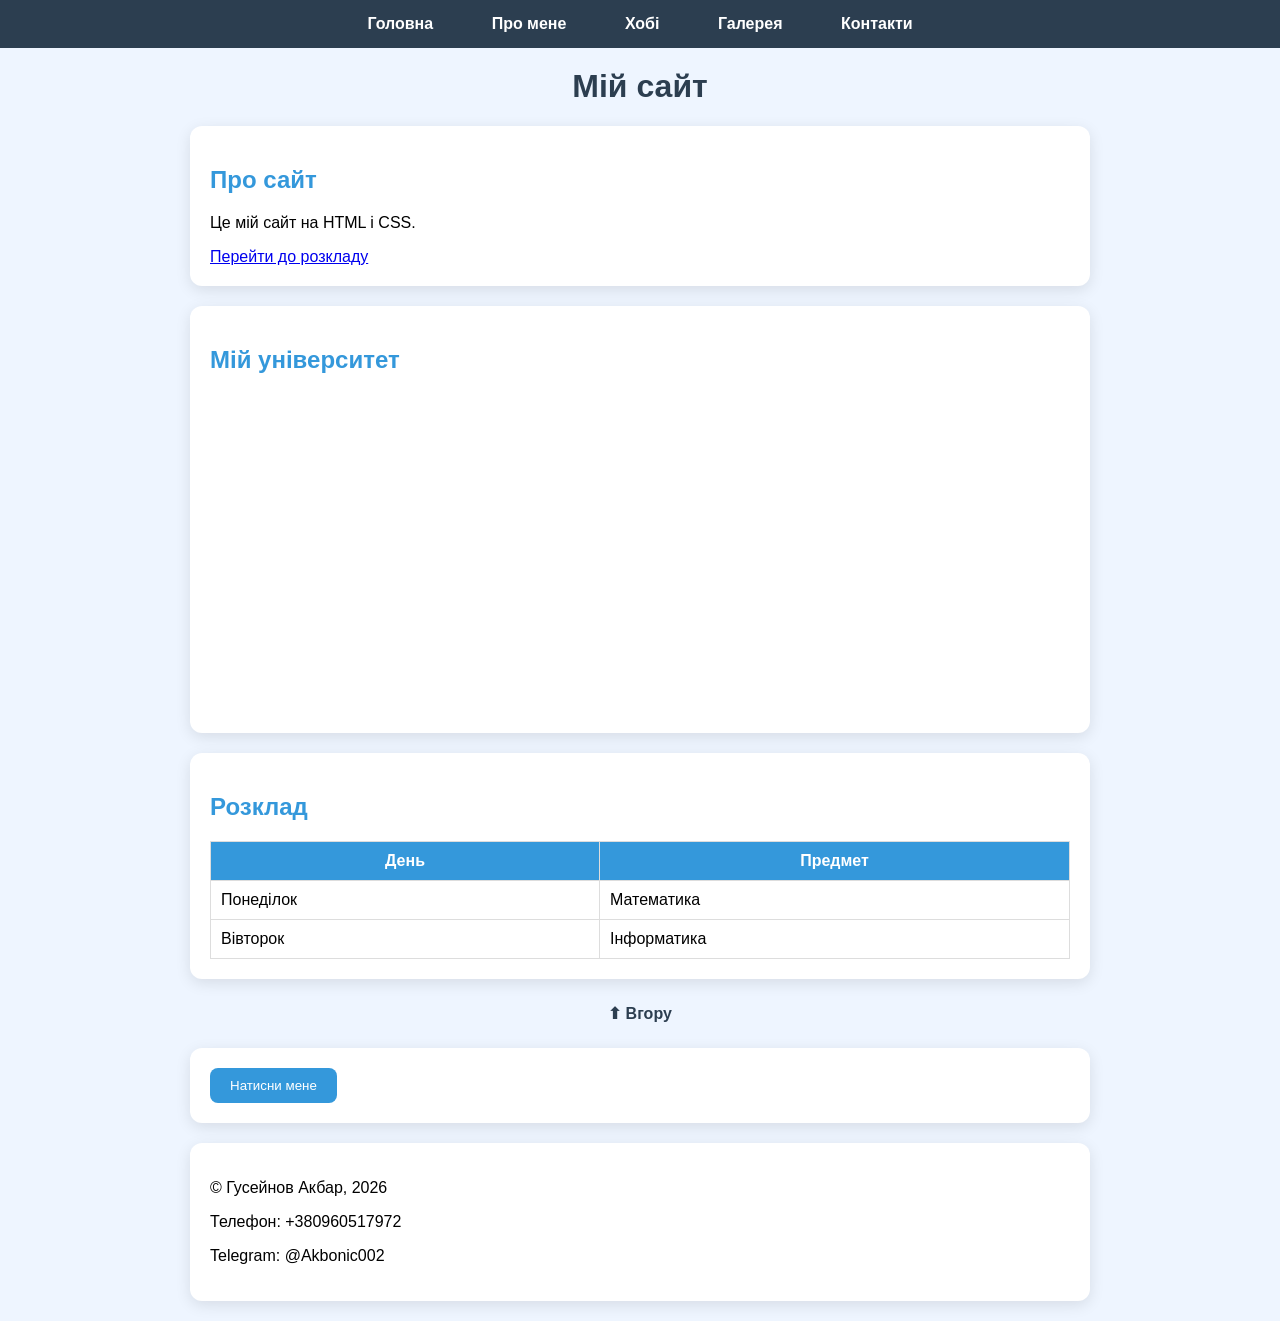
<file: index.html>
<!DOCTYPE html>
<html>
<head>
<meta charset="UTF-8">
<title>Мій сайт</title>
<link rel="stylesheet" href="style.css">
</head>

<body>

<div class="menu">
<a href="index.html">Головна</a>
<a href="about.html">Про мене</a>
<a href="hobbies.html">Хобі</a>
<a href="gallery.html">Галерея</a>
<a href="contact.html">Контакти</a>
</div>

<h1 id="top">Мій сайт</h1>

<div class="block">
<h2 id="about">Про сайт</h2>
<p>Це <span class="highlight">мій сайт</span> на HTML і CSS.</p>
<a href="#schedule">Перейти до розкладу</a>
</div>

<div class="block">
<h2>Мій університет</h2>

<iframe width="100%" height="315"
src="https://www.youtube.com/embed/E6NWuLWMNzM"
frameborder="0"
allowfullscreen>
</iframe>

</div>

<div class="block">
<h2 id="schedule">Розклад</h2>

<table>
<tr>
<th>День</th>
<th>Предмет</th>
</tr>

<tr>
<td>Понеділок</td>
<td>Математика</td>
</tr>

<tr>
<td>Вівторок</td>
<td>Інформатика</td>
</tr>
</table>
</div>

<a href="#top" class="top">⬆ Вгору</a>

<div class="block">
<button onclick="showMessage()">Натисни мене</button>
</div>

<script>
function showMessage() {
    alert("Дякую за відвідування сайту 😎");
}
</script>
<footer class="block">
<p>© Гусейнов Акбар, 2026</p>
<p>Телефон: +380960517972</p>
<p>Telegram: @Akbonic002</p>
</footer>

</body>
</html>
</file>
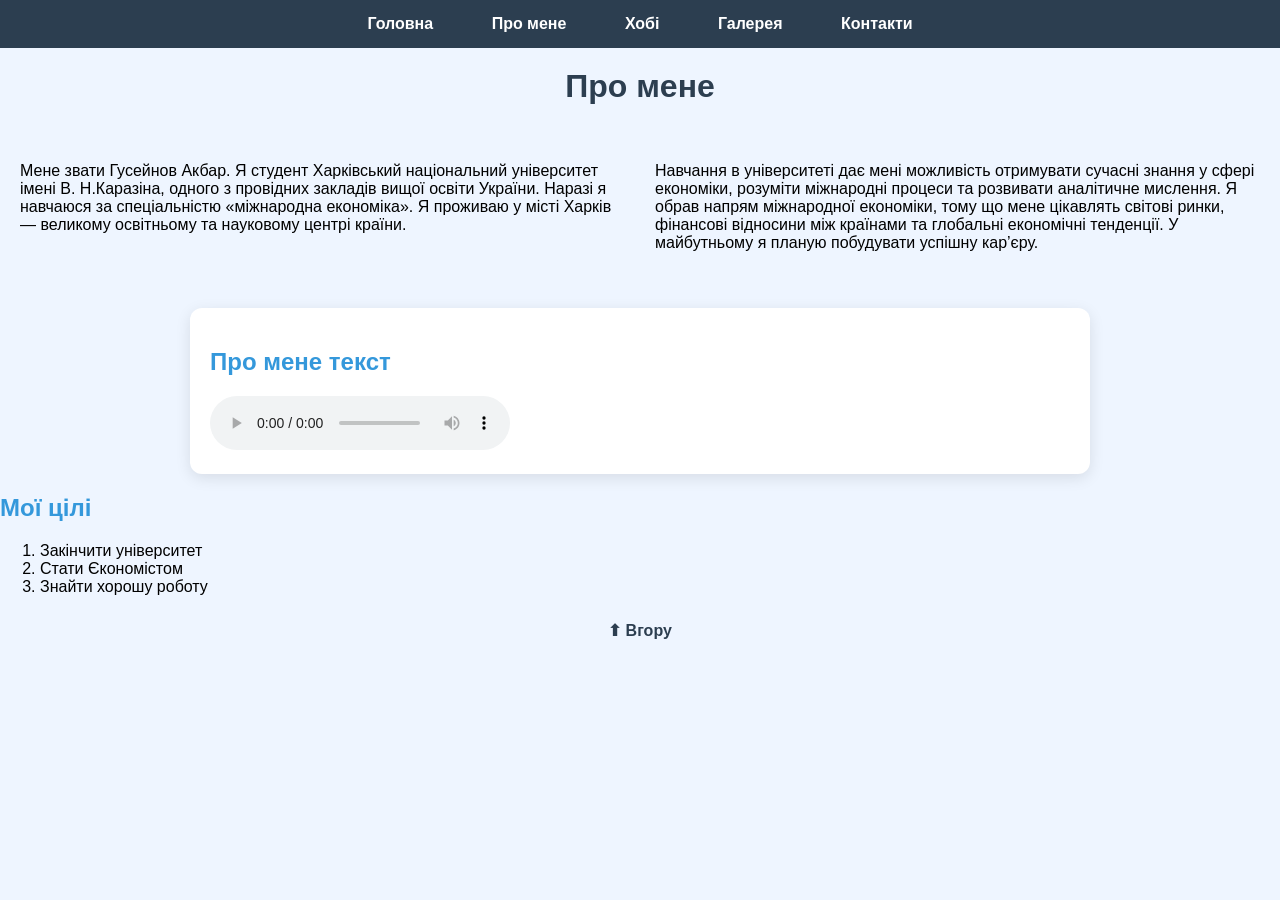
<file: about.html>
<!DOCTYPE html>
<html>
<head>
<meta charset="UTF-8">
<title>Про мене</title>
<link rel="stylesheet" href="style.css">
</head>

<body>

<div class="menu">
<a href="index.html">Головна</a>
<a href="about.html">Про мене</a>
<a href="hobbies.html">Хобі</a>
<a href="gallery.html">Галерея</a>
<a href="contact.html">Контакти</a>
</div>

<h1 id="top">Про мене</h1>

<div class="columns">
<div>
<p>
Мене звати Гусейнов Акбар. Я студент Харківський національний університет імені В. Н.Каразіна,
одного з провідних закладів вищої освіти України. Наразі я навчаюся за спеціальністю «міжнародна економіка».
Я проживаю у місті Харків — великому освітньому та науковому центрі країни.
</p>
</div>

<div>
<p>
Навчання в університеті дає мені можливість отримувати сучасні знання у сфері економіки,
розуміти міжнародні процеси та розвивати аналітичне мислення.
Я обрав напрям міжнародної економіки, тому що мене цікавлять світові ринки,
фінансові відносини між країнами та глобальні економічні тенденції.
У майбутньому я планую побудувати успішну кар’єру.
</p>
</div>
</div>
<div class="block">
    <h2>Про мене текст
    </h2>

    <audio controls>
        <source src="music.mp3" type="audio/mpeg">
    </audio>
</div>
<h2 id="goals">Мої цілі</h2>
<ol>
<li>Закінчити університет</li>
<li>Стати Єкономістом</li>
<li>Знайти хорошу роботу</li>
</ol>

<a href="#top" class="top">⬆ Вгору</a>

</body>
</html>
</file>
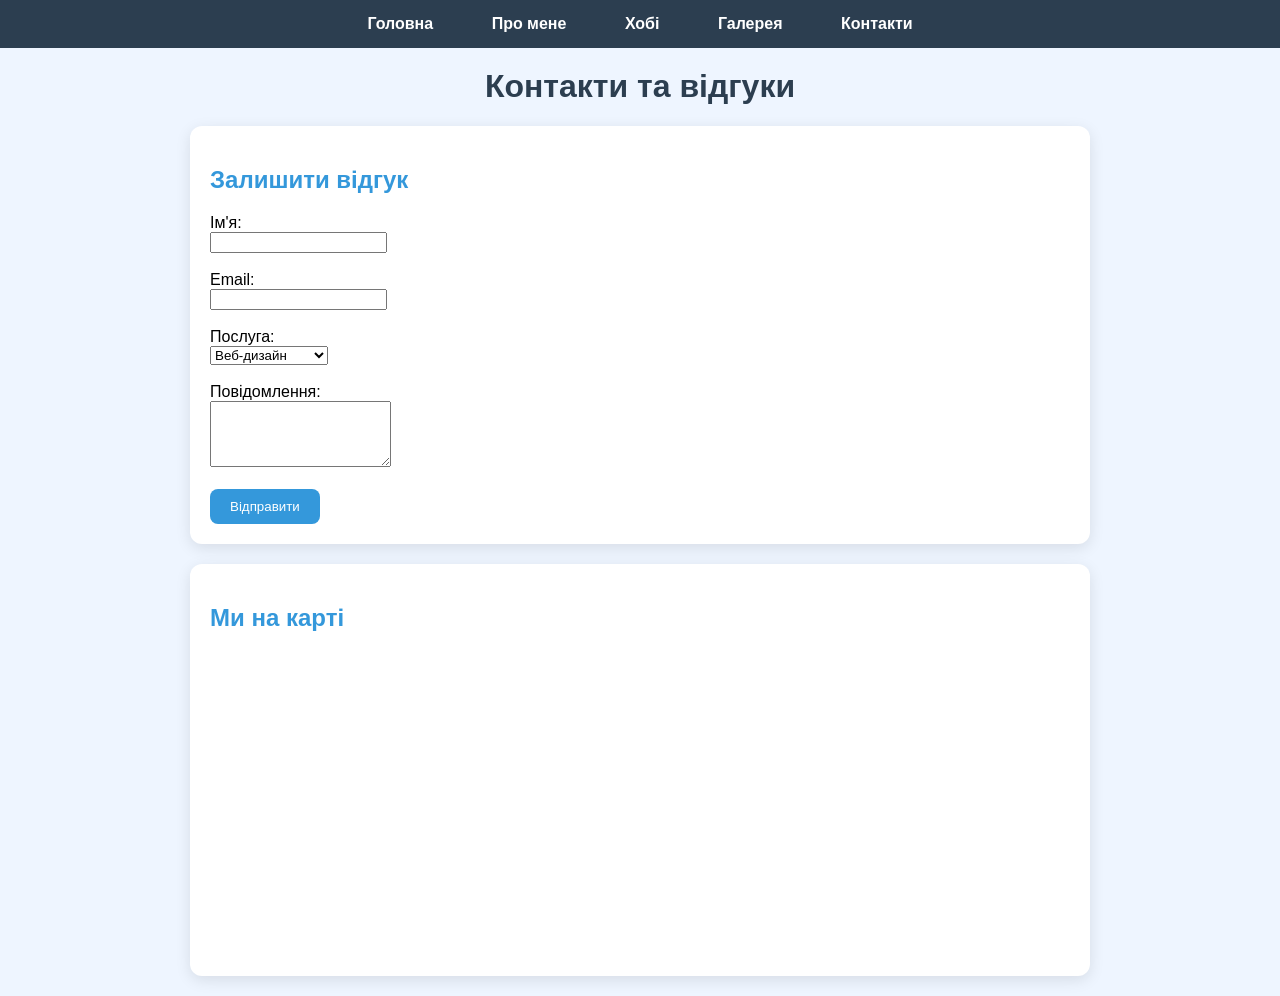
<file: contact.html>
<!DOCTYPE html>
<html lang="uk">
<head>
    <meta charset="UTF-8">
    <title>Контакти</title>
    <link rel="stylesheet" href="style.css">
</head>
<body>

<!-- МЕНЮ -->
<div class="menu">
    <a href="index.html">Головна</a>
    <a href="about.html">Про мене</a>
    <a href="hobbies.html">Хобі</a>
    <a href="gallery.html">Галерея</a>
    <a href="contact.html">Контакти</a>
</div>

<h1>Контакти та відгуки</h1>

<!-- ФОРМА -->
<div class="block">
    <h2>Залишити відгук</h2>

    <form>
        <label>Ім'я:</label><br>
        <input type="text" required><br><br>

        <label>Email:</label><br>
        <input type="email" required><br><br>

        <label>Послуга:</label><br>
        <select>
            <option>Веб-дизайн</option>
            <option>Розробка сайту</option>
            <option>Консультація</option>
        </select><br><br>

        <label>Повідомлення:</label><br>
        <textarea rows="4"></textarea><br><br>

        <button type="submit">Відправити</button>
    </form>
</div>

<!-- КАРТА -->
<div class="block">
    <h2>Ми на карті</h2>

    <iframe 
        src="https://www.google.com/maps?q=Kharkiv&output=embed"
        width="100%" 
        height="300" 
        style="border:0;">
    </iframe>
</div>

</body>
</html>
</file>
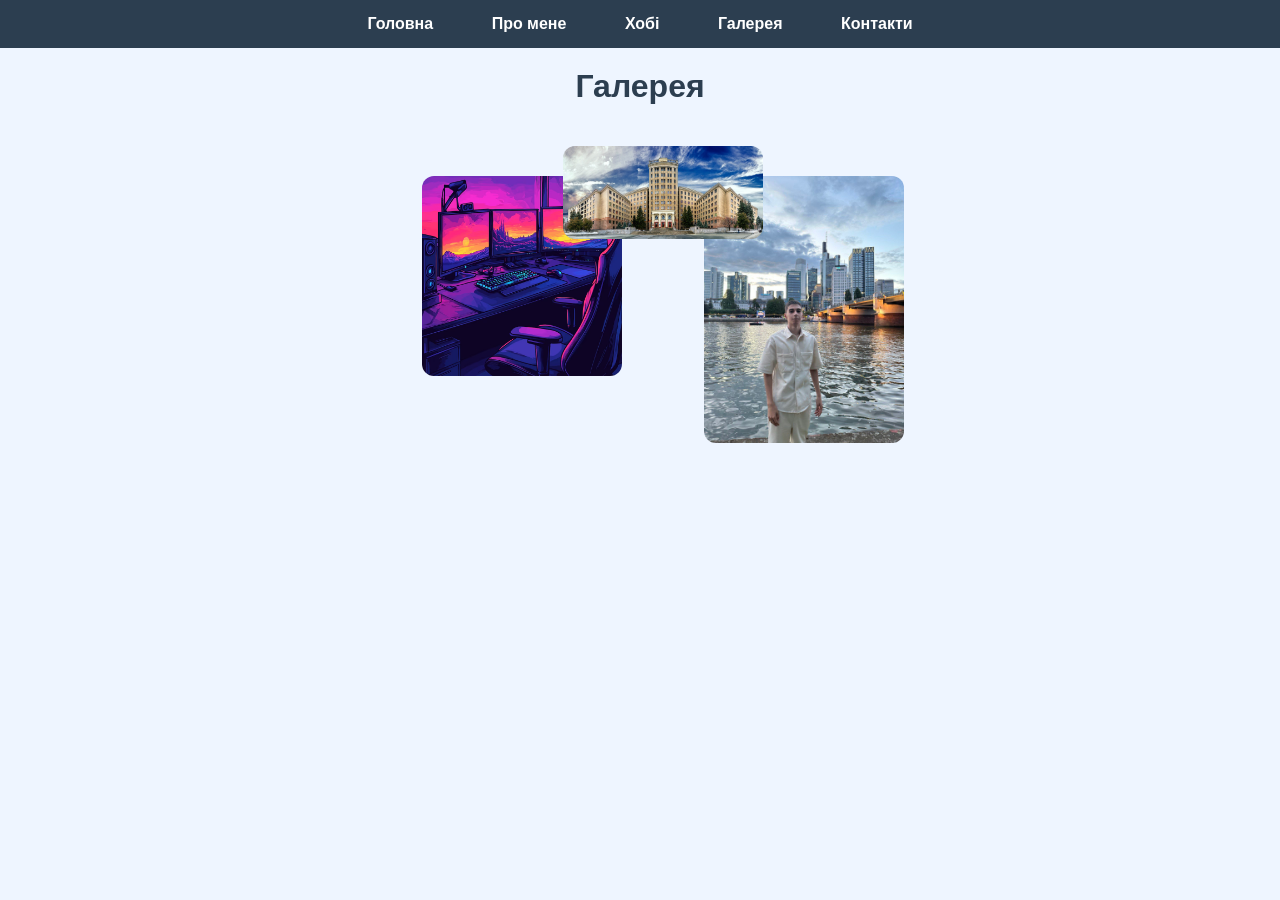
<file: gallery.html>
<!DOCTYPE html>
<html>
<head>
<meta charset="UTF-8">
<title>Галерея</title>
<link rel="stylesheet" href="style.css">
</head>

<body>

<div class="menu">
<a href="index.html">Головна</a>
<a href="about.html">Про мене</a>
<a href="hobbies.html">Хобі</a>
<a href="gallery.html">Галерея</a>
<a href="contact.html">Контакти</a>
</div>

<h1>Галерея</h1>

<div class="gallery">
<img src="gaming.jpg" class="img1">
<img src="3744881.jpg" class="img2">
<img src="photo_2026-04-17_10-29-40.jpg" class="img3">
</div>

</body>
</html>
</file>
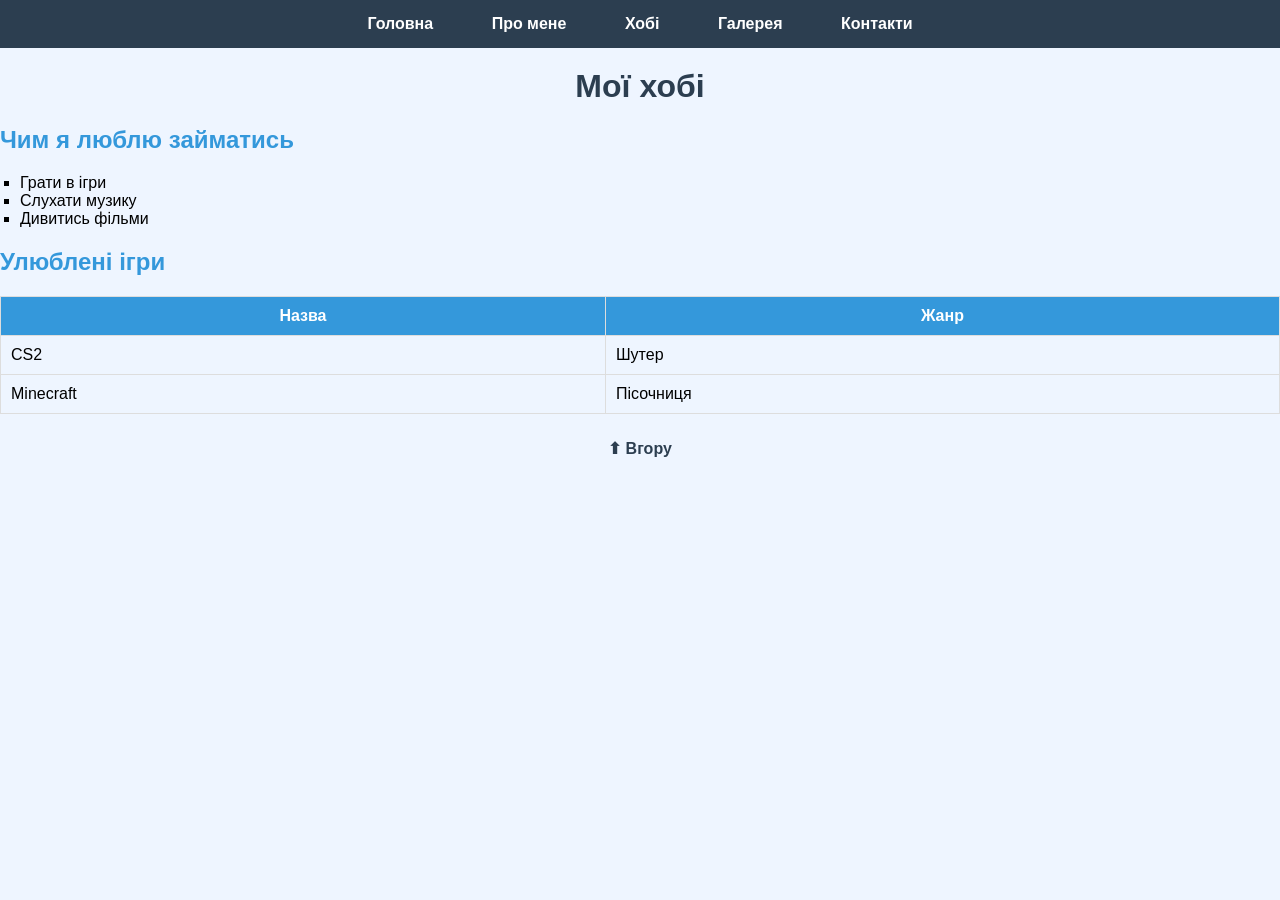
<file: hobbies.html>
<!DOCTYPE html>
<html>
<head>
<meta charset="UTF-8">
<title>Мої хобі</title>
<link rel="stylesheet" href="style.css">
</head>

<body>

<div class="menu">
<a href="index.html">Головна</a>
<a href="about.html">Про мене</a>
<a href="hobbies.html">Хобі</a>
<a href="gallery.html">Галерея</a>
<a href="contact.html">Контакти</a>
</div>

<h1 id="top">Мої хобі</h1>

<h2>Чим я люблю займатись</h2>
<ul>
<li>Грати в ігри</li>
<li>Слухати музику</li>
<li>Дивитись фільми</li>
</ul>

<h2>Улюблені ігри</h2>
<table>
<tr>
<th>Назва</th>
<th>Жанр</th>
</tr>

<tr>
<td>CS2</td>
<td>Шутер</td>
</tr>

<tr>
<td>Minecraft</td>
<td>Пісочниця</td>
</tr>
</table>

<a href="#top" class="top">⬆ Вгору</a>

</body>
</html>
</file>
<file: style.css>
* {
    box-sizing: border-box;
}

.menu a {
    transition: 0.2s;
}

body {
    background: #eef5ff;
    font-family: 'Segoe UI', Arial, sans-serif;
    margin: 0;
}

.menu {
    background: #2c3e50;
    padding: 15px;
    text-align: center;
}

.menu a {
    color: white;
    margin: 0 15px;
    text-decoration: none;
    font-weight: bold;
    padding: 8px 12px;
    border-radius: 6px;
}

.menu a:hover {
    background: #3498db;
}

h1 {
    text-align: center;
    margin-top: 20px;
    color: #2c3e50;
}

h2 {
    color: #3498db;
}

.block {
    background: white;
    padding: 20px;
    margin: 20px auto;
    max-width: 900px;
    border-radius: 12px;
    box-shadow: 0 4px 15px rgba(0,0,0,0.1);
}

.columns {
    display: flex;
    gap: 30px;
    padding: 20px;
}

.columns div {
    width: 100%;
}

@media (min-width: 768px) {
    .columns div {
        width: 50%;
    }
}


table {
    width: 100%;
    border-collapse: collapse;
    margin-top: 10px;
}

th {
    background: #3498db;
    color: white;
}

td, th {
    padding: 10px;
    border: 1px solid #ddd;
}

ul {
    list-style-type: square;
    padding-left: 20px;
}

.top {
    display: block;
    text-align: center;
    margin: 25px;
    color: #2c3e50;
    text-decoration: none;
    font-weight: bold;
}

.gallery {
    position: relative;
    height: 300px;
}

.gallery img {
    width: 200px;
    position: absolute;
    border-radius: 12px;
    transition: 0.3s;
}

.img1 {
    left: 33%;
    top: 50px;
    z-index: 1;
}

.img2 {
    left: 44%;
    top: 20px;
    z-index: 2;
}

.img3 {
    left: 55%;
    top: 50px;
    z-index: 1;
}

.gallery img:hover {
    transform: scale(1.15);
    z-index: 10;
}

img {
    border-radius: 10px;
}
button {
    padding: 10px 20px;
    border-radius: 8px;
    background: #3498db;
    color: white;
    border: none;
    cursor: pointer;
}
</file>
